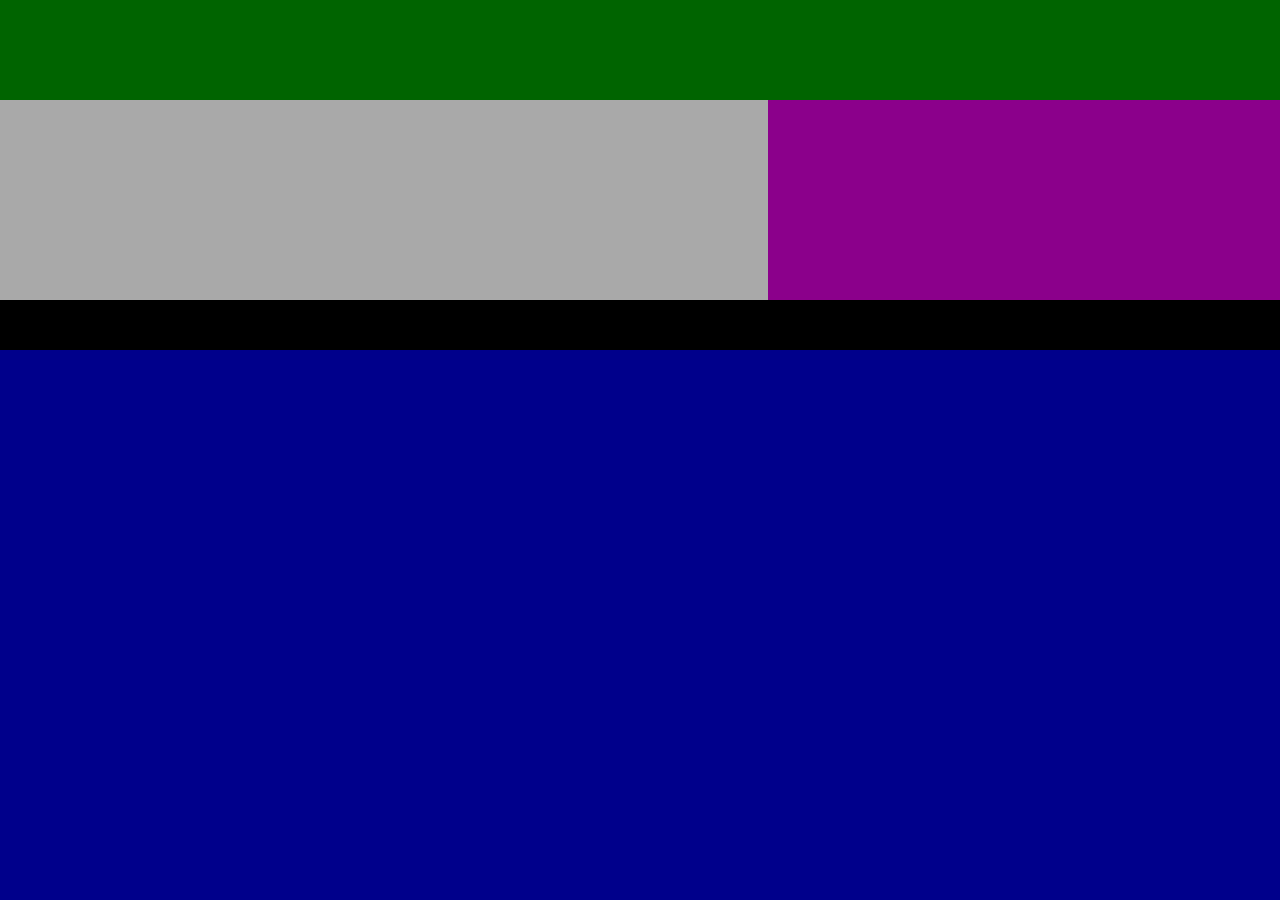
<file: Simple project/Creating divs/index.html>
<!DOCTYPE hmtl>
<html>
    <head>
        <link rel="stylesheet" type="text/css" href="style.css">
    </head>
    <body>
        <header></header>
            <div>
                <div id="div_esquerda"></div>
                <div id="div_direita"></div>
            </div>
            <footer></footer>
    </body>
</html>
</file>
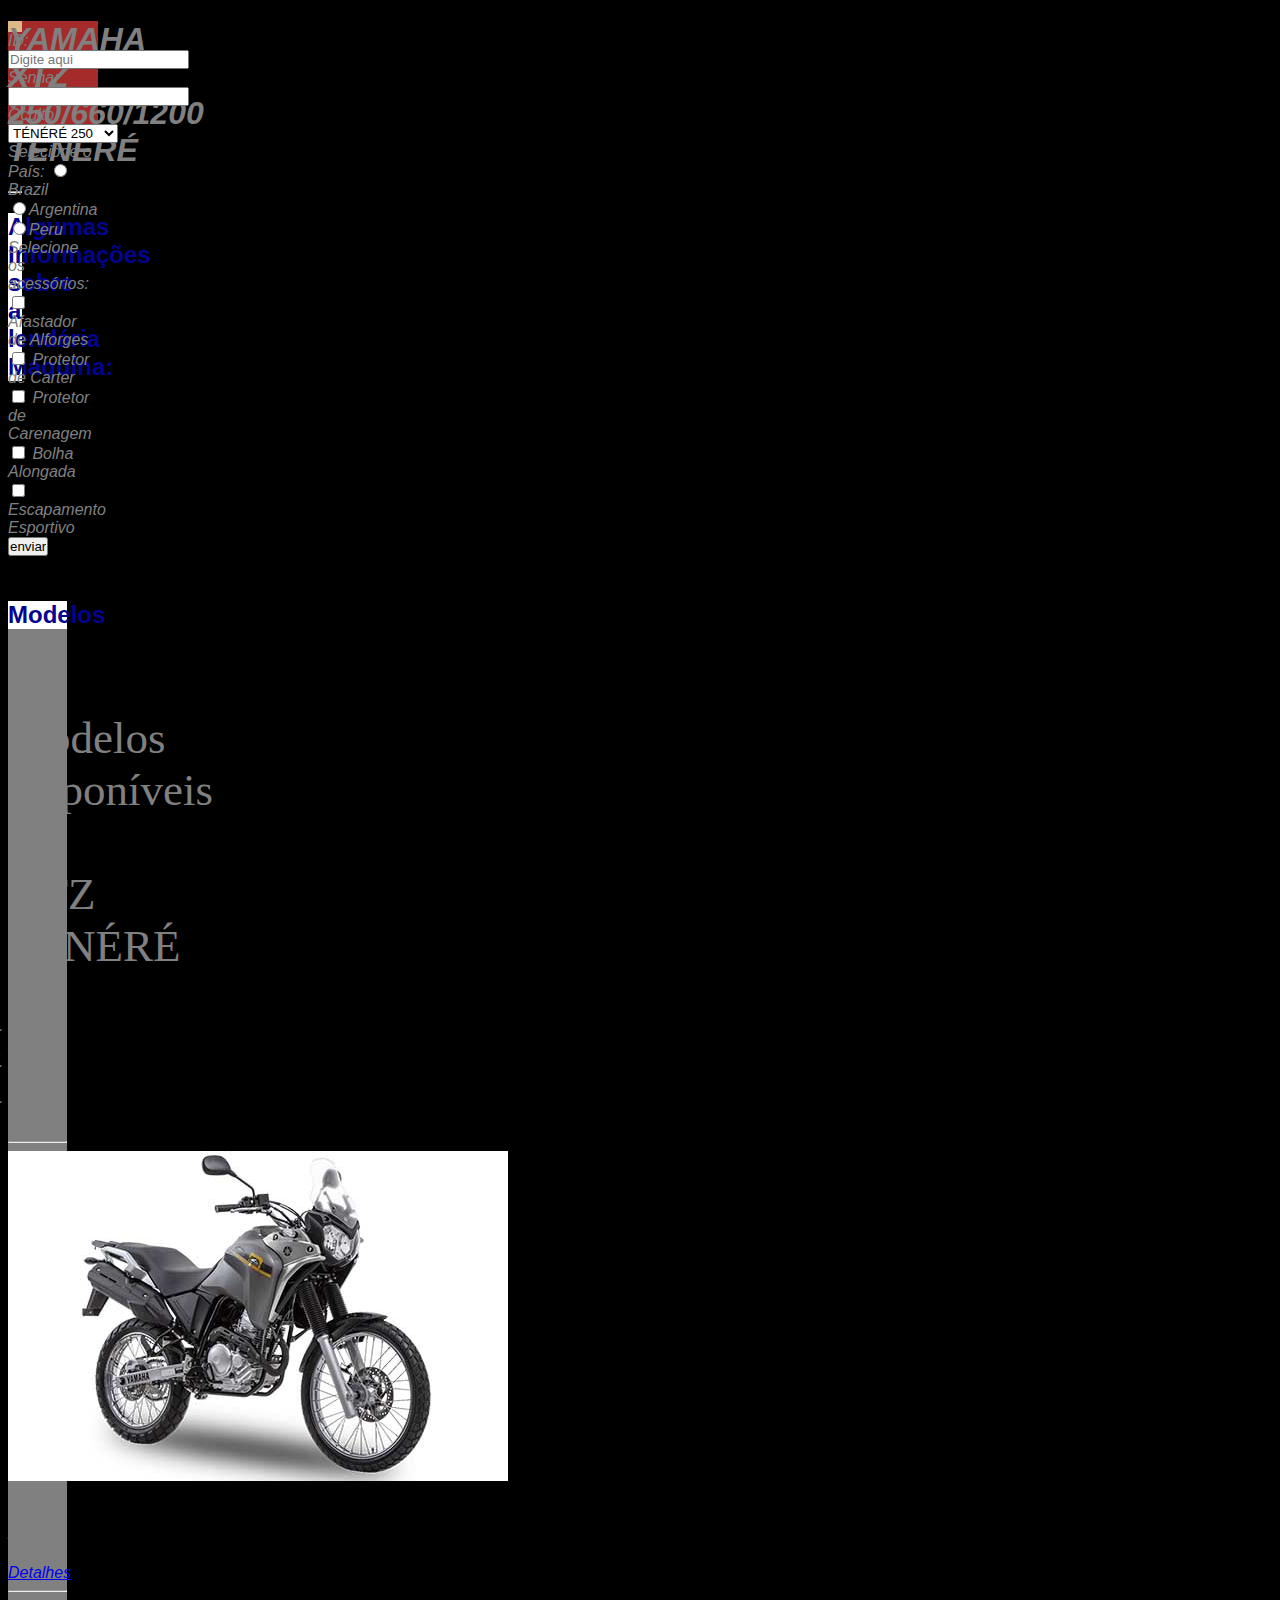
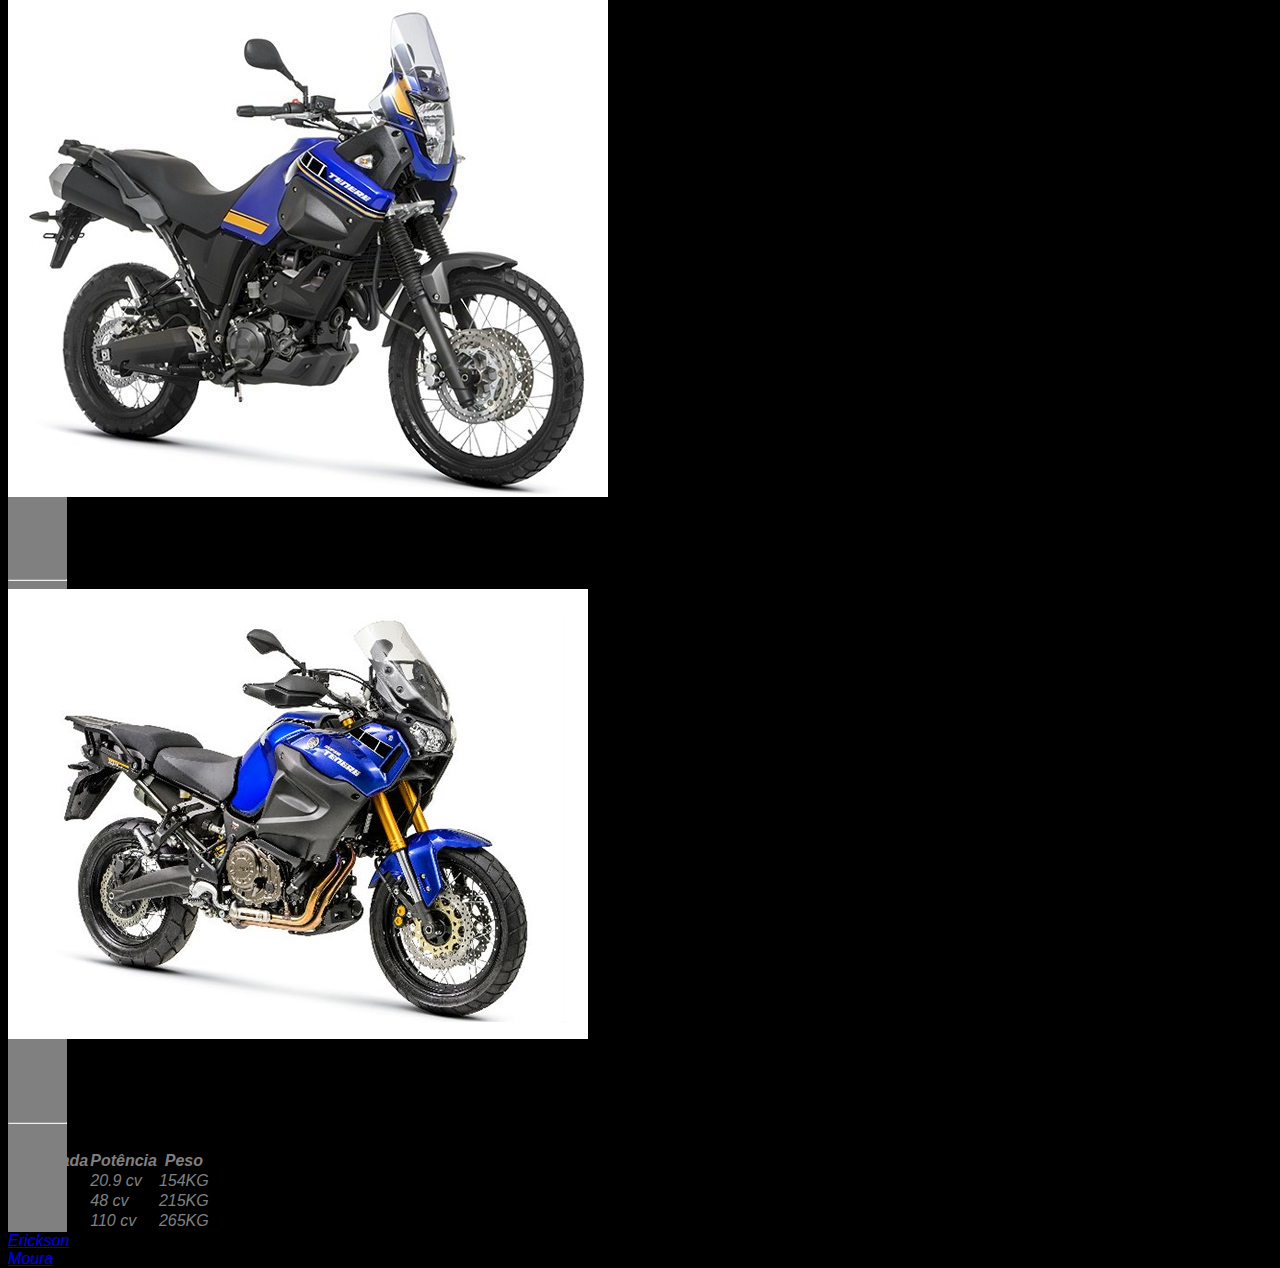
<file: Simple project/Simple project/index.html>
<!DOCTYPE html>
<html lang="pt-br">

<head>
    <meta charset="UTF-8">
    <title> Testing! </title>
    <style> 
        body {
            background-color: black;
            color: gray;
        } 
     </style>

<link rel="stylesheet" type="text/css" href="style.css">

</head>

<body>

    <header>
     <div id="superior">   <!-- Uso de divs com IDS para facilitar edição no CSS-->
    <h1>YAMAHA XTZ 250/660/1200 TÉNÉRÉ</h1>
    <hr>
    <h2>Algumas Informações sobre a lendária Máquina: </h2>
     </div>
     <div id="casdastro"> <!-- Uso de divs com IDS para facilitar edição no CSS-->
    <form action="processa.php" method="post">
        <label> ID: </label>
        <input type="text" name="texto1" placeholder="Digite aqui">
        <label> Senha: </label>
        <input type="password" name="senha">
        <br>
        <label> Oculto </label>
        <input type="hidden" name="informacao_oculta" value="mensagem oculta">
        <br>
        <select name="selecao">
            <option value="1"> TÉNÉRÉ 250</option>
            <option value="2"> TÉNÉRÉ 660</option>
            <option value="3"> TÉNÉRÉ 1200</option>
        </select>
        <br>
        <label>Selecione o País: </label>
        <input type="radio" name="radio1" value="1">Brazil<br>
        <input type="radio" name="radio1" value="2">Argentina<br>
        <input type="radio" name="radio1" value="3">Peru<br>

        <label> Selecione os acessórios: </label>
        <input type="checkbox" name="ck1" value="1"> Afastador de Alforges<br>
        <input type="checkbox" name="ck1" value="2"> Protetor de Carter<br>
        <input type="checkbox" name="ck1" value="3"> Protetor de Carenagem<br>
        <input type="checkbox" name="ck1" value="4"> Bolha Alongada<br>
        <input type="checkbox" name="ck1" value="5"> Escapamento Esportivo<br>

        <input type="submit" value="enviar" name="submit">
    </div>
   </form>
    
   <div id="motos"> <!-- Uso de divs com IDS para facilitar edição no CSS-->
   <p>
        <h2> Modelos </h2><br>
        <p> Modelos disponíveis da XTZ TÉNÉRÉ </p>
    </p>
    <ol> 
        <li>Tenere 250</li>
        <li>Tenere 660</li>
        <li>Tenere 1200</li>
    </ol>
    <hr> 
    <img src="tenere1.jpg"><br>
    <h4>Tenere 250</h4> <a href="tenere250.html">Detalhes</a>
    <hr>
    <img src="tenere2.jpg">
    <h4>Tenere 660</h4>
    <hr>
    <img src="tenere3.jpg">
    <h4>Tenere 1200</h4>
    <hr>

    <table> 
        <tr> 
            <th> Cilindrada </th>
            <th> Potência </th>
            <th> Peso     </th>
        </tr>
        <tr> 
            <td> 250 </td>
            <td> 20.9 cv </td>
            <td> 154KG </td>
        </tr>
        <tr> 
            <td> 660 </td>
            <td>  48 cv</td>
            <td> 215KG     </td>
        </tr>
        <tr> 
            <td> 1200 </td>
            <td>  110 cv</td>
            <td> 265KG     </td>
        </tr>
        <br>
    </table>
</div>
    <a href="https://github.com/ericksonmoura45">Erickson Moura</a>

</header>    
    <footer>  </footer>

</body>    
</html>
</file>
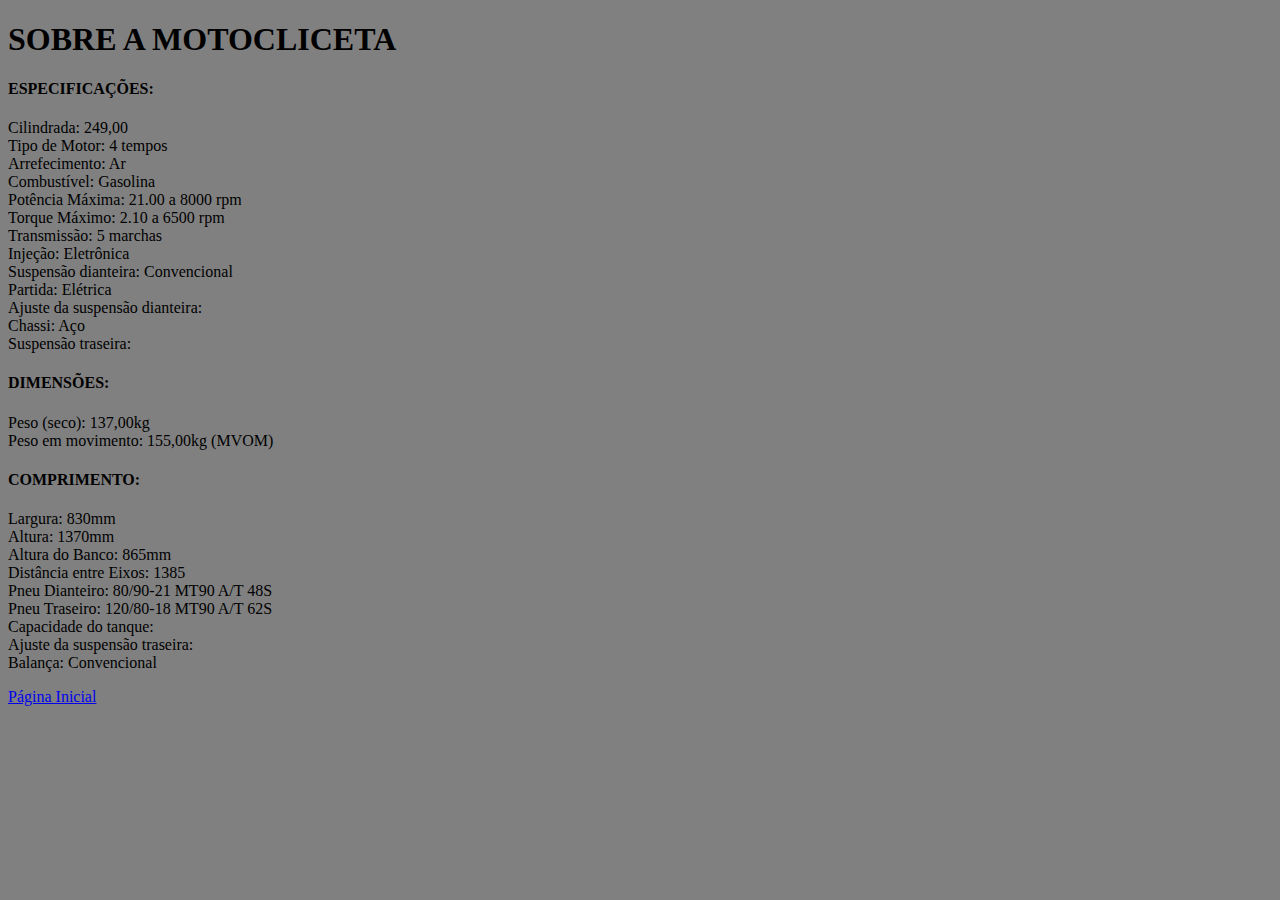
<file: Simple project/Simple project/tenere250.html>
<!DOCTYPE html>
<html lang="pt-br">
    <head>
        <meta charset="utf-8" />
        <style>
            body{
                background-color: gray;
                color: b;
            }
        </style>
        <title> TENERE 250 </title>
    </head>
    <body> 
        <div> 
            <h1> SOBRE A MOTOCLICETA </h1>
            <p> 
                <h4> ESPECIFICAÇÕES: </h4>
                Cilindrada: 249,00<br>
                Tipo de Motor: 4 tempos<br>
                Arrefecimento: Ar<br>
                Combustível: Gasolina<br>
                Potência Máxima: 21.00 a 8000 rpm<br>
                Torque Máximo: 2.10 a 6500 rpm<br>
                Transmissão: 5 marchas<br>
                Injeção: Eletrônica<br>
                Suspensão dianteira: Convencional<br>
                Partida: Elétrica<br>
                Ajuste da suspensão dianteira:<br>
                Chassi: Aço<br>
                Suspensão traseira:<br>

                <h4> DIMENSÕES: </h4>
                Peso (seco): 137,00kg<br>
                Peso em movimento: 155,00kg (MVOM)<br>
                <h4>COMPRIMENTO:</h4>
                Largura: 830mm<br>
                Altura: 1370mm<br>
                Altura do Banco: 865mm<br>
                Distância entre Eixos: 1385<br>
                Pneu Dianteiro: 80/90-21 MT90 A/T 48S<br>
                Pneu Traseiro: 120/80-18 MT90 A/T 62S<br>
                Capacidade do tanque:<br>
                Ajuste da suspensão traseira:<br>
                Balança: Convencional<br>
            </p>
        </div>
        <a href="index.html">Página Inicial</a>
    </body>
</file>
<file: Simple project/Creating divs/style.css>
p{
    color: blue;
    font-size: 40px;
    font-family: Arial, Helvetica, sans-serif;
}
body{
    background-color: darkblue;
}
*{
    margin: 0;
    padding: 0;
}
header{
    background-color: darkgreen;
    height: 100px;
}
#div_esquerda{
    background-color: darkgrey;
    min-height: 200px;
    width: 60%;
    float: left;
}
#div_direita{
    background-color: darkmagenta;
    min-height: 200px;
    width: 40%;
    float: right;
}
footer{
    clear: both;
    background-color: black;
    height: 50px;
}
</file>
<file: Simple project/Simple project/style.css>
/* Testando uso de comentários */
head{
    font-family: "Helvetica Neue",;
    font-style:normal;
}
header{
    background-color:brown;
    height: 110px;
    width: 90px;
}
body {
    font-family: Arial;
    font-style: italic;
}
p {
    font-family: Impact;
    font-style: normal;
    font-size: 45px;
}
h2 {
    font-family: Arial;
    background-color: white;
    font-style:normal;
    color: rgb(3, 3, 143);
    }
*{
    margin: 1;
    padding: 0; 
}
footer{
    clear:both; 
    background-color: burlywood;
}
#superior{
    background-color: burlywood;
    height: 10%;
    width: 15%;
}
#cadastro{
    background-color: burlywood;
    height: 15%;
    width: 15%;
    float: right;
}
#motos{
    background-color: gray;
    min-height:70%;
    width: 65%;
}
</file>
